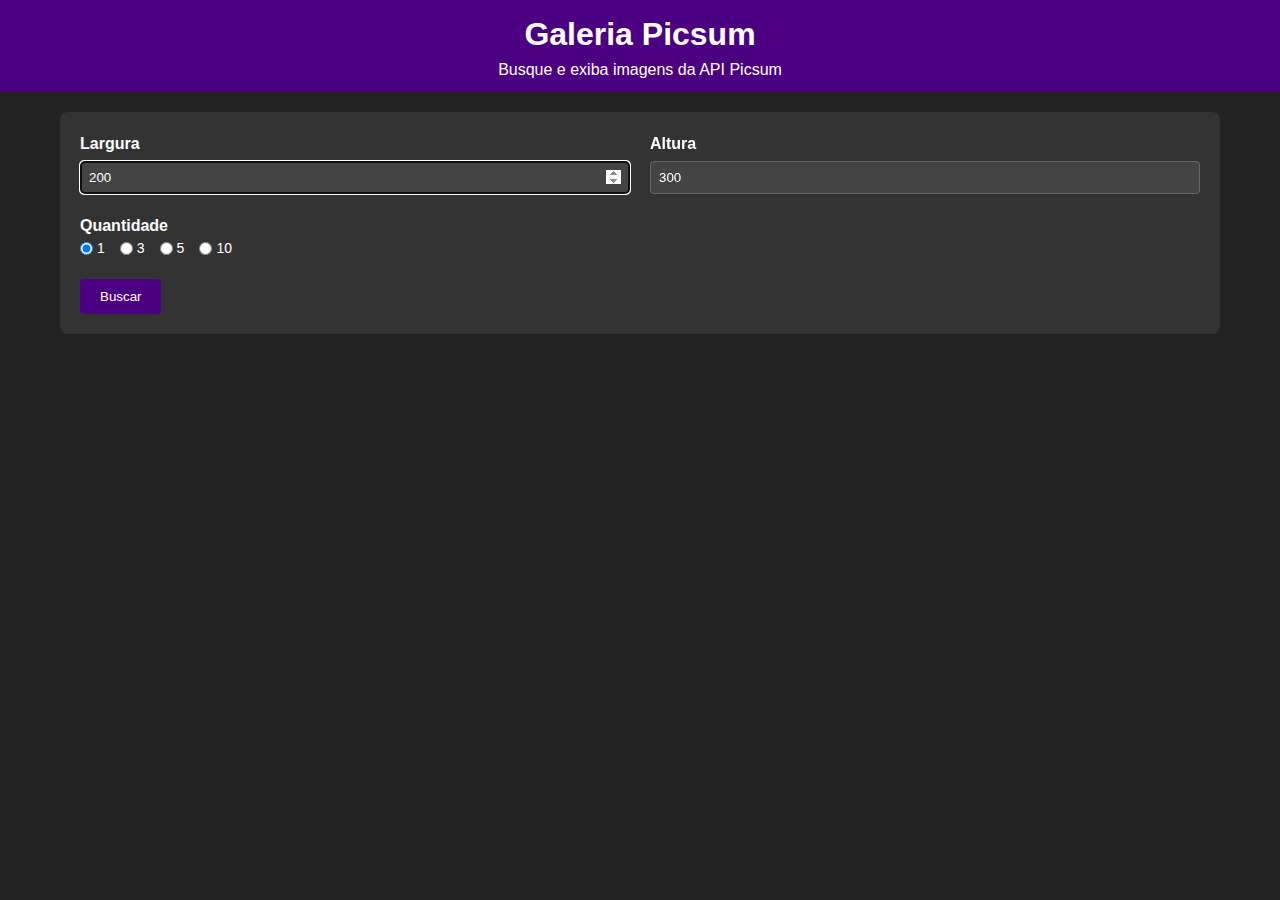
<file: exercicio-03/index.html>
<!DOCTYPE html>
<html lang="pt-br">
  <head>
    <meta charset="UTF-8" />
    <meta name="viewport" content="width=device-width, initial-scale=1.0" />
    <title>Galeria Picsum</title>
    <link rel="stylesheet" href="style.css" />
  </head>
  <body>
    <header>
      <h1>Galeria Picsum</h1>
      <p>Busque e exiba imagens da API Picsum</p>
    </header>

    <main>
      <section id="form-section">
        <div id="mensagem"></div>
        <form id="form">
          <div class="input-group">
            <label for="largura">Largura</label>
            <input
              type="number"
              id="largura"
              name="largura"
              value="200"
              placeholder="200"
              autofocus
            />
          </div>

          <div class="input-group">
            <label for="altura">Altura</label>
            <input
              type="number"
              id="altura"
              name="altura"
              value="300"
              placeholder="300"
            />
          </div>

          <div class="form-check">
            <h4>Quantidade</h4>
            <div class="radio-group">
              <div class="input-checkbox">
                <input
                  type="radio"
                  id="qt1"
                  name="quantidade"
                  value="1"
                  checked
                />
                <label for="qt1">1</label>
              </div>

              <div class="input-checkbox">
                <input type="radio" id="qt3" name="quantidade" value="3" />
                <label for="qt3">3</label>
              </div>

              <div class="input-checkbox">
                <input type="radio" id="qt5" name="quantidade" value="5" />
                <label for="qt5">5</label>
              </div>

              <div class="input-checkbox">
                <input type="radio" id="qt10" name="quantidade" value="10" />
                <label for="qt10">10</label>
              </div>
            </div>
          </div>

          <button type="submit">Buscar</button>
        </form>
      </section>

      <section id="resultado"></section>
    </main>

    <script src="main.js"></script>
  </body>
</html>
</file>
<file: exercicio-03/style.css>
* {
  margin: 0;
  padding: 0;
  box-sizing: border-box;
}

body {
  font-family: Arial, sans-serif;
  background-color: #222;
  color: white;
  line-height: 1.5;
}

header {
  background-color: #4b0082;
  padding: 10px;
  text-align: center;
}

main {
  max-width: 1200px;
  margin: 0 auto;
  padding: 20px;
}

#form-section {
  background-color: #333;
  padding: 20px;
  border-radius: 8px;
  margin-bottom: 20px;
}

form {
  display: flex;
  flex-wrap: wrap;
  gap: 20px;
}

.input-group {
  flex: 1 1 200px;
}

.input-group label {
  display: block;
  margin-bottom: 5px;
  font-weight: bold;
}

.input-group input[type="number"] {
  width: 100%;
  padding: 8px;
  border: 1px solid #666;
  background-color: #444;
  color: white;
  border-radius: 4px;
}

.form-check {
  flex: 1 1 100%;
}

.radio-group {
  display: flex;
  gap: 15px;
}

.input-checkbox {
  display: flex;
  align-items: center;
  font-size: 14px;
  gap: 4px;
}

button {
  background-color: #4b0082;
  color: white;
  padding: 10px 20px;
  border: none;
  border-radius: 4px;
  cursor: pointer;
  transition: background-color 0.3s;
}

button:hover {
  background-color: #380062;
}

#mensagem {
  display: none;
  background-color: #4b0082;
  color: white;
  padding: 10px;
  margin-bottom: 20px;
  border-radius: 4px;
}

#mensagem.erro {
  display: block;
  background-color: #8b0000;
}

#resultado {
  display: flex;
  flex-wrap: wrap;
  gap: 20px;
  justify-content: center;
}

.card {
  background-color: #333;
  border-radius: 8px;
  overflow: hidden;
  flex: 0 1 calc(33.333% - 20px);
  max-width: 300px;
}

.card img {
  width: 100%;
  height: auto;
  display: block;
}

.card .actions {
  display: flex;
  justify-content: space-between;
  padding: 10px;
}

.card a {
  background-color: #4b0082;
  color: white;
  padding: 5px 10px;
  text-decoration: none;
  border-radius: 4px;
  font-size: 14px;
  transition: background-color 0.3s;
}

.card a:hover {
  background-color: #380062;
}

@media (max-width: 768px) {
  .card {
    flex: 0 1 calc(50% - 20px);
  }
}

@media (max-width: 480px) {
  .card {
    flex: 0 1 100%;
  }
}

/* * {
  margin: 0;
  padding: 0;
  box-sizing: border-box;
}

body {
  background-color: indigo;
  color: white;
  background-color: #222;
}

header {
  background-color: darkslateblue;
  padding: 10px;
  text-align: center;
}

main {
  display: flex;
  flex-wrap: wrap;
  justify-content: space-between;
  gap: 10px;
  padding: 10px;
  flex-direction: row;
}

section {
  flex: 1 1 100%;
  background-color: #444;
  padding: 10px;
}

form {
  display: flex;
  flex-wrap: wrap;
  gap: 10px;
  width: 100%;
  flex-direction: row;
}

.input-group > label {
  display: block;
  margin-bottom: 5px;
  font-weight: bold;
  width: 100%;
  color: white;
}

form input[type="number"] {
  display: block;
  padding: 8px;
  width: 100%;
}

.input-checkbox {
  display: flex;
  justify-content: flex-start;
  flex-direction: row;
  gap: 3px;
}

.input-checkbox > label {
  margin-right: 10px;
}

.input-checkbox p {
  flex: 1 1 100%;
}

button {
  background-color: darkslateblue;
  color: white;
  padding: 10px;
  border: none;
  cursor: pointer;
  display: flex;
  align-self: flex-end;
}

button:hover {
  background-color: darkslategray;
}

.radio-group {
  display: block;
  margin-top: 5px;
}

.radio-group .input-checkbox {
  display: inline-block;
  margin-top: 10px;
}

section#resultado {
  display: flex;
  gap: 10px;
  flex-wrap: wrap;
}

section#resultado .card {
  background-color: #222;
  padding: 10px;
  display: flex;
  flex-direction: column;
  gap: 5px;
  flex: 1 0 calc(20% - 10px);
  max-width: 200px;
}

section#resultado .card img {
  width: 100%;
}

section#resultado a {
  background-color: darkslateblue;
  color: white;
  padding: 5px;
  text-align: center;
  text-decoration: none;
  font-size: 12px;
  line-height: 1;
}

section#resultado .actions {
  display: flex;
  justify-content: space-between;
  gap: 2px;
}

section#resultado a:hover {
  background-color: darkslategray;
}

#mensagem {
  display: none;
  background-color: darkslateblue;
  color: white;
  padding: 10px;
  margin-bottom: 10px;
}

#mensagem.erro {
  display: block;
  background-color: darkred;
  color: white;
}

#mensagem.erro p {
  margin-bottom: 10px;
}

#mensagem.erro p:last-child {
  margin-bottom: 0;
}

#mensagem.erro p::before {
  content: "⚠ ";
}

.error {
  border: 1px solid red;
  box-shadow: 0 0 5px red;
}

@media (max-width: 768px) {
  section#resultado {
    flex-wrap: wrap;
  }

  section#resultado .card {
    flex: 1 0 300px;
    align-content: center;
  }

  .form-check {
    flex: 1 0 100%;
  }

  .input-group {
    flex: 1 0 100%;
  }
}

@media (max-width: 576px) {
  section#resultado .card {
    flex: 1 0 100%;
    max-width: 100%;
  }
} */
</file>
